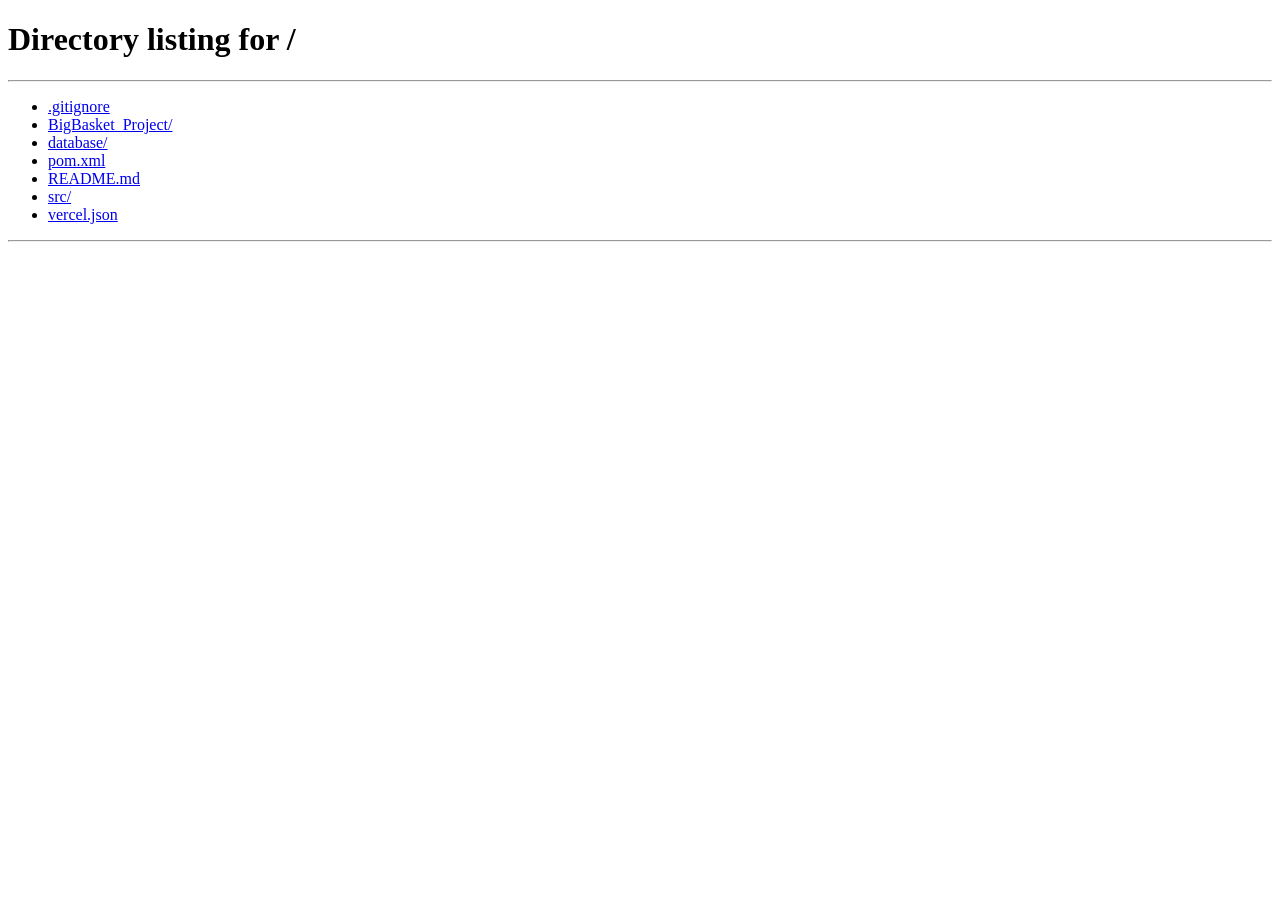
<file: src/main/resources/static/home.html>
<!doctype html>
<html lang="en">

<head>
    <meta charset="UTF-8">
    <meta http-equiv="refresh" content="0; url=/">
    <title>Basket Studio</title>
</head>

<body><a href="/">Open Basket Studio</a></body>

</html>
</file>
